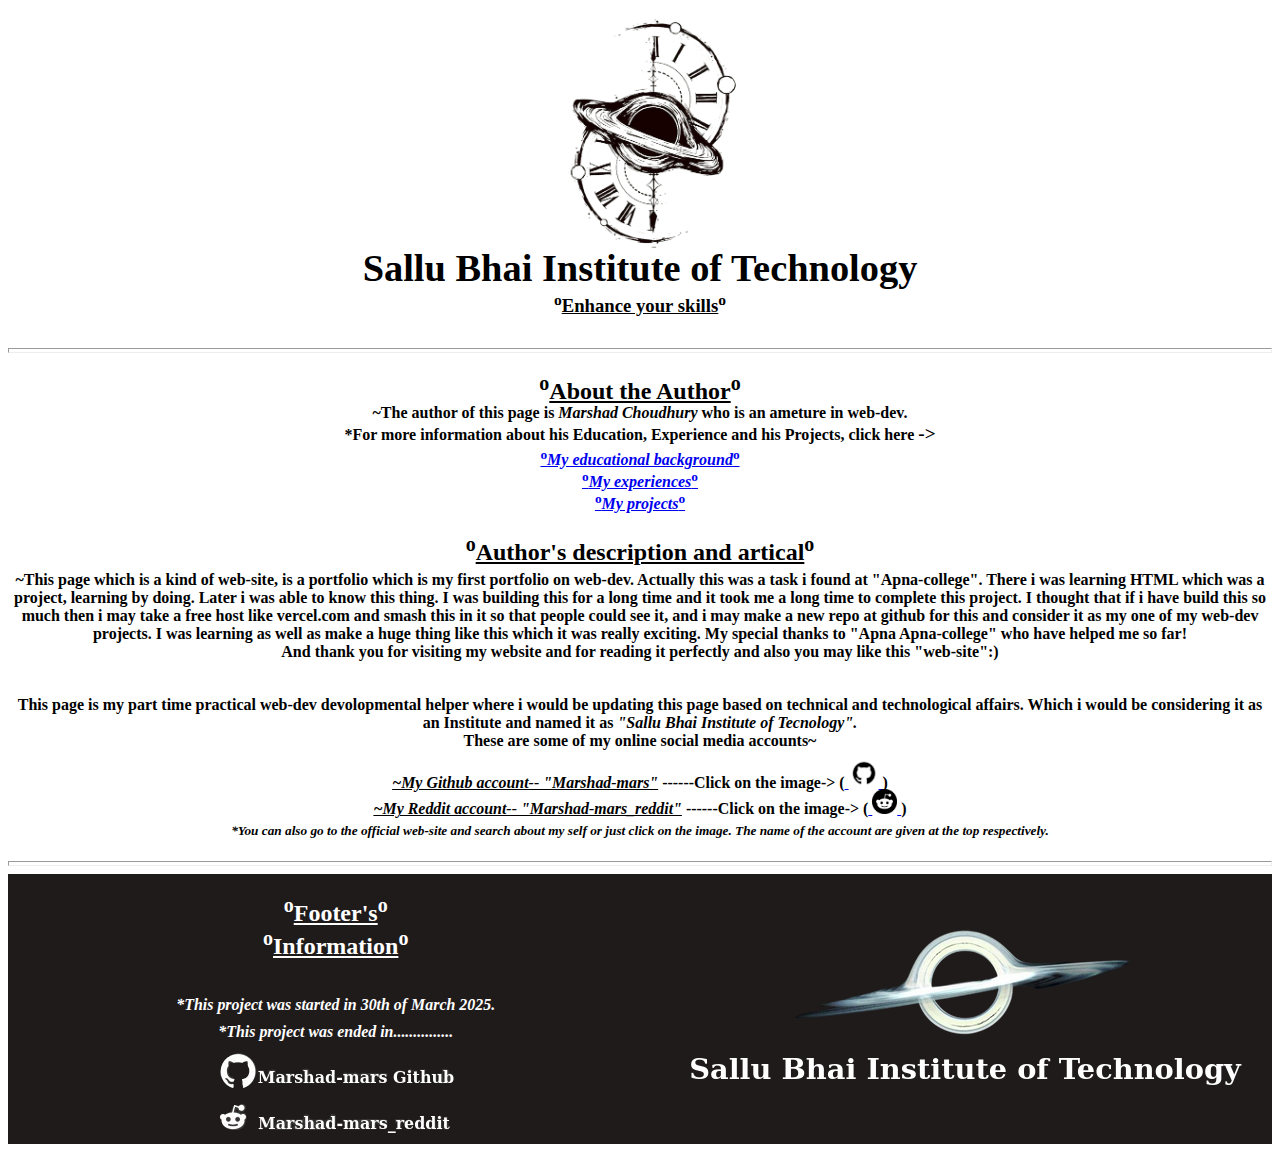
<file: home-page/index.html>
<!DOCTYPE html>
<html lang="en">
<head>
    <meta charset="UTF-8">
    <meta name="viewport" content="width=device-width, initial-scale=1.0">
    <link rel="stylesheet" href="for-index.css">
    <title>My-Portfolio</title>
</head>
<body>
    <header>
        <div class="head">
            <div class="image">
                <center><img src="/images-section/non-bg-institute-logo2.png" rel="image of head-institute logo" height="250"/></center>
            </div>
            <div class="title">
                <center><h1><b><big><p style="height: 6px;">Sallu Bhai Institute of Technology</p></big></b></h1></center>
            </div>
            <center><h3><p style="height: 4px;"><sup>o</sup><u>Enhance your skills</u><sup>o</sup></p></h3></center>
        </div>
        <p>        <br></p>   <!--just for aligning the hr line-->
    </header>
    <hr style="height: 3px"/>
    <main class="main-part">
        <section id="about the author">
            <div class="title-about1">
                <center><h2 style="height: 12px;"><sup>o</sup><u>About the Author</u><sup>o</sup></h2></center>
            </div>
            <center><p style="height: 3px"><b>~The author of this page is <i>Marshad Choudhury</i> who is an ameture in web-dev.</b></p></center>
            <center><P style="height: 7px"><b>*For more information about his Education, Experience and his Projects, click here <big>-></big></b></P></center>
            <div class="nav-bar">
                <nav>
                    <center><b><a href="/web-dev-proj/My-Portfolio/education-page/education.html" target="_main"><sup>o</sup><i>My educational background</i><sup>o</sup></a></b></center>
                    <center><b><a href="/web-dev-proj/My-Portfolio/experience-page/experience.html" target="_main"><sup>o</sup><i>My experiences</i><sup>o</sup></a></b></center>
                    <center><b><a href="/web-dev-proj/My-Portfolio/projects-page/projects.html" target="_main"><sup>o</sup><i>My projects</i><sup>o</sup></a></b></center>
                </nav>
            </div>
        </section>
        <section id="author's description and artical" class="main-section2">
            <div class="title-about2">
                <center><h2 style="height: 18px;"><sup>o</sup><u>Author's description and artical</u><sup>o</sup></h2></center>
            </div>
            <article>
                <div class="description-content1">
                    <center>
                        <p style="height: 3px" id="para1">
                            <b>~This page which is a kind of web-site, is a portfolio which is my first portfolio on web-dev. Actually this was a task i found at "Apna-college". There i was
                                learning HTML which was a project, learning by doing. Later i was able to know this thing. I was building this for a long time and it took 
                                me a long time to complete this project. I thought that if i have build this so much then i may take a free host like vercel.com
                                and smash this in it so that people could see it, and i may make a new repo at github for this and consider it as my one of my 
                                web-dev projects. I was learning as well as make a huge thing like this which it was really exciting. My
                                special thanks to "Apna Apna-college" who have helped me so far! <br> And thank you for visiting my website and for reading it perfectly and also you may like this "web-site":)
                            </b>
                        </p>
                    </center>
                    <br><br><br><br><br>  <!--for making a paragraph partition between both the para1 and para2-->
                    <center>
                        <p style="height: 40px" id="para2">
                            <b>This page is my part time practical web-dev devolopmental helper where i would be updating this page based
                                on technical and technological affairs. Which i would be considering it as an Institute and named it as
                                <i>"Sallu Bhai Institute of Tecnology".</i> <br>These are some of my online social media accounts~ <br><br>
                            </b>
                        </p>
                        <h5 style="height: 9px;"><big><b><i><u>~My Github account-- "Marshad-mars"</u></i>  ------Click on the image-> (<a href="https://github.com/Marshad-mars" target="_main"> <img src="/images-section/github-logo-black.png" rel="github logo" height="30"> </a>)</b></big></h5> 
                        <h5 style="height: 11px;"><big><b><i><u>~My Reddit account-- "Marshad-mars_reddit"</u></i>  ------Click on the image-> (<a href="https://reddit.com/u/Marshad-mars_reddit" target="_main"> <img src="/images-section/reddit-logo-black.png" rel="github logo" height="25"> </a>)</b></big></h5>
                        <h5><i>*You can also go to the official web-site and search about my self or just click on the image. The name of the account are given at the top respectively.</i></h5>
                    </center>
                </div>
            </article>
        </section>
    </main>
    <div class="hr-line1"><hr style="height: 3px"/></div>
    <footer>
        <div class="footer-container">
            <div class="div1-content">
                <h2 style="color: white; height: 80px;"><sup>o</sup><u>Footer's</u><sup>o</sup><br><sup>o</sup><u>Information</u><sup>o</sup></h2>
                <h5 style="color: white; height: 5px;"><big><b><i>*This project was started in 30th of March 2025.</i></b></big></h5>
                <h5 style="color: white; height: 5px;"><big><b><i>*This project was ended in...............</i></b></big></h5>
                <img src="/images-section/links-1-github.png" rel="links-1 image, github"><br>
                <img src="/images-section/links-2-reddit.png" rel="links-2 image, reddit">
            </div>
            <div class="div2-blackhole2">
                <img src="/images-section/Institute-logo3.png" rel="Institute logo 3">
            </div>
        </div>
    </footer>
    <aside>
        <!--content to be added-->
    </aside>
</body>
</html>
</file>
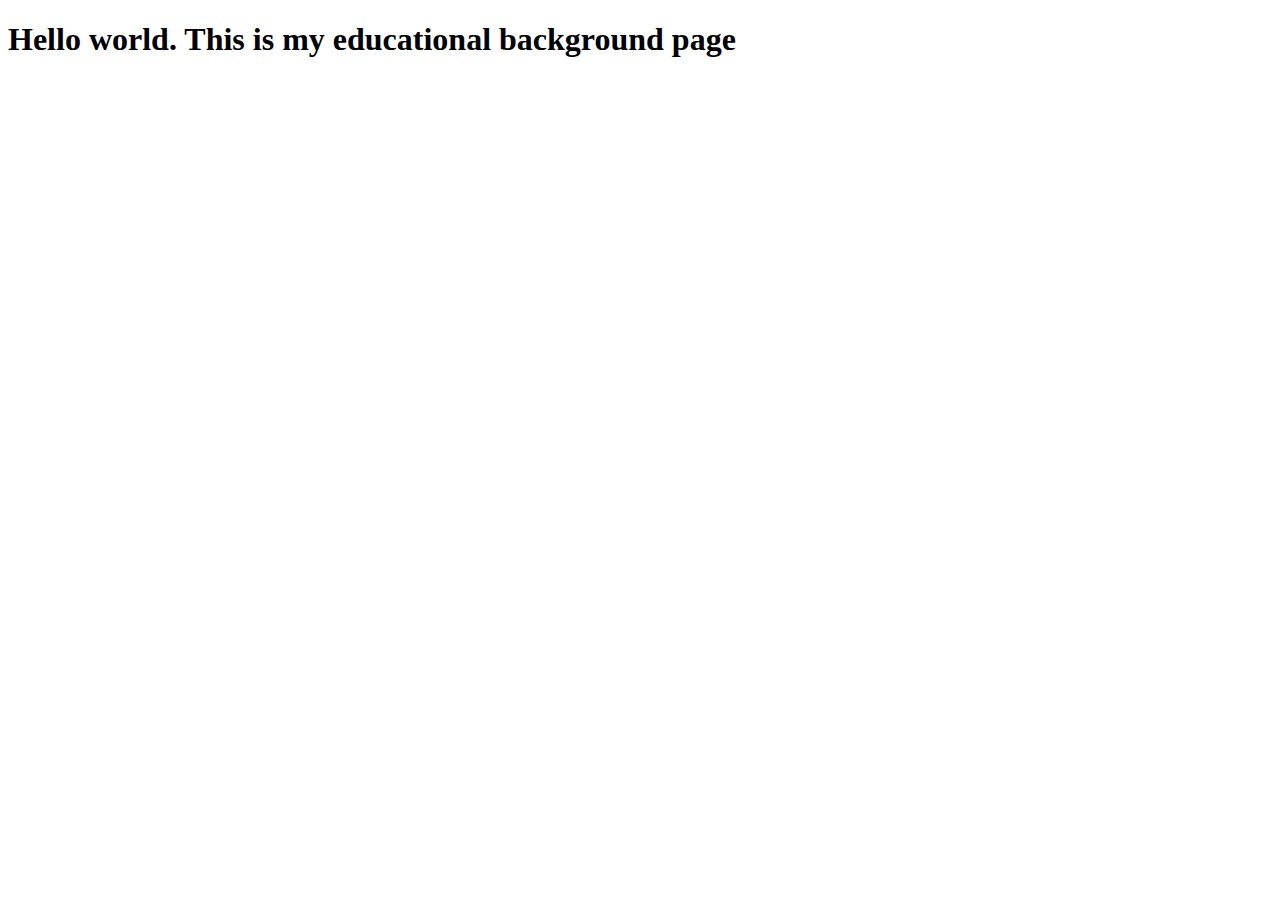
<file: education-page/education.html>
<!DOCTYPE html>
<html lang="en">
<head>
    <meta charset="UTF-8">
    <meta name="viewport" content="width=device-width, initial-scale=1.0">
    <title>My educational background-page</title>
</head>
<body>
    <h1>Hello world. This is my educational background page</h1>
</body>
</html>
</file>
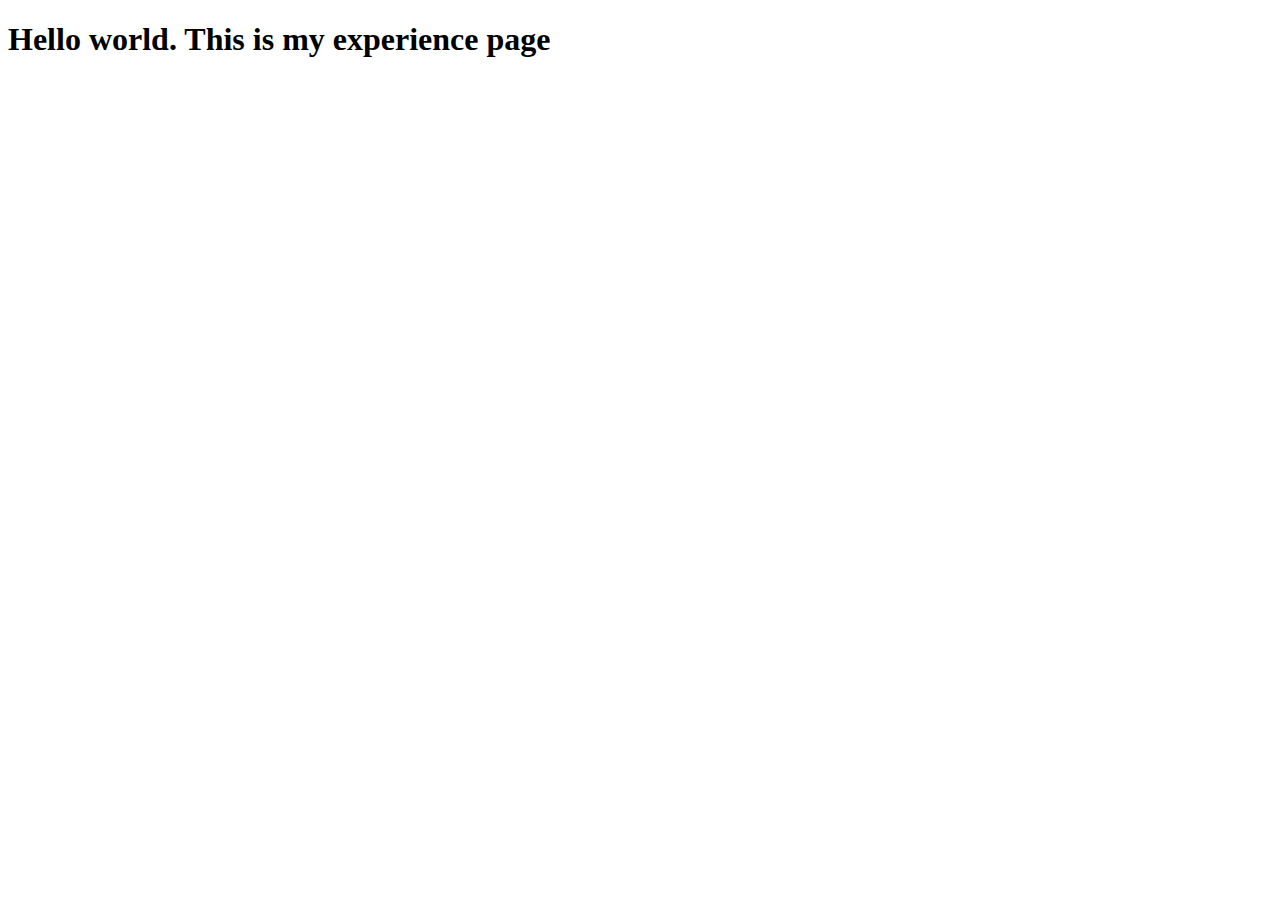
<file: experience-page/experience.html>
<!DOCTYPE html>
<html lang="en">
<head>
    <meta charset="UTF-8">
    <meta name="viewport" content="width=device-width, initial-scale=1.0">
    <title>My experiences</title>
</head>
<body>
    <h1>Hello world. This is my experience page</h1>
</body>
</html>
</file>
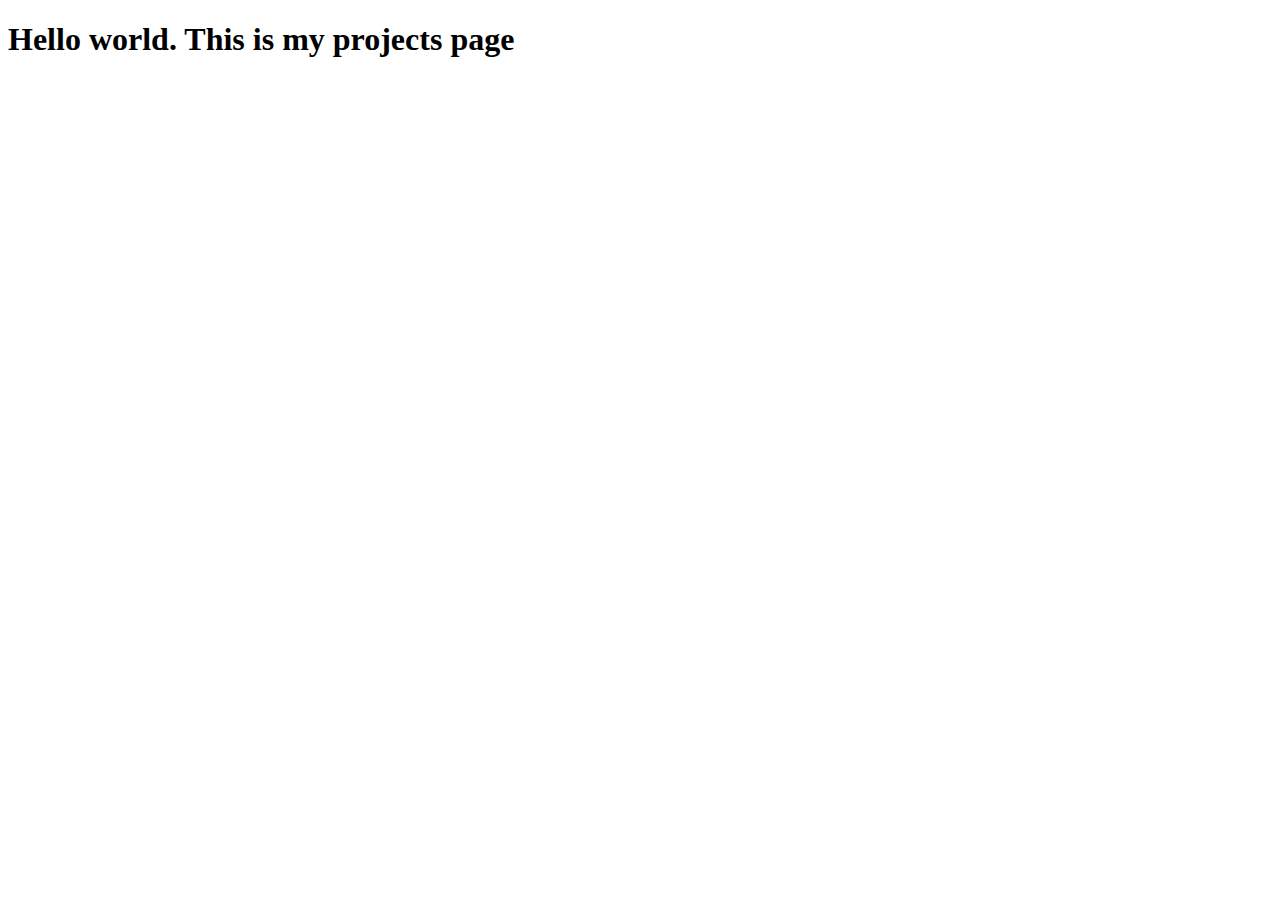
<file: projects-page/projects.html>
<!DOCTYPE html>
<html lang="en">
<head>
    <meta charset="UTF-8">
    <meta name="viewport" content="width=device-width, initial-scale=1.0">
    <title>My projects</title>
</head>
<body>
    <h1>Hello world. This is my projects page</h1>
</body>
</html>
</file>
<file: home-page/for-index.css>
.image{
    align-items: center;
    justify-content: center;
    height: 200px;
}
.title{
    justify-content: center;
    align-items: center;
}
.footer-container{  /*the whole footer container*/
    background-color: rgb(31, 27, 27);
    text-decoration-color: white;
    display: flex;
}
.div1-content{  /*footer content*/
    justify-content: center;
    align-items: center;
    text-align: center;
    height: 270px;
    width: 700px;
    background-color: rgb(31, 27, 27);
}
.div2-blackhole2{  /*footer image*/
    height: 270px;
    width: 650px;
    display: flex;
    align-items: center;
    justify-content: center;
}
.blackhole2-image{
    display: flex;
    height: 100px;
    align-items: center;
    justify-content: center;
}
.main-part{
    display: block;
    height: auto;
}
.main-section2{
    display: block;
    height: auto;
    width: auto;
}
</file>
